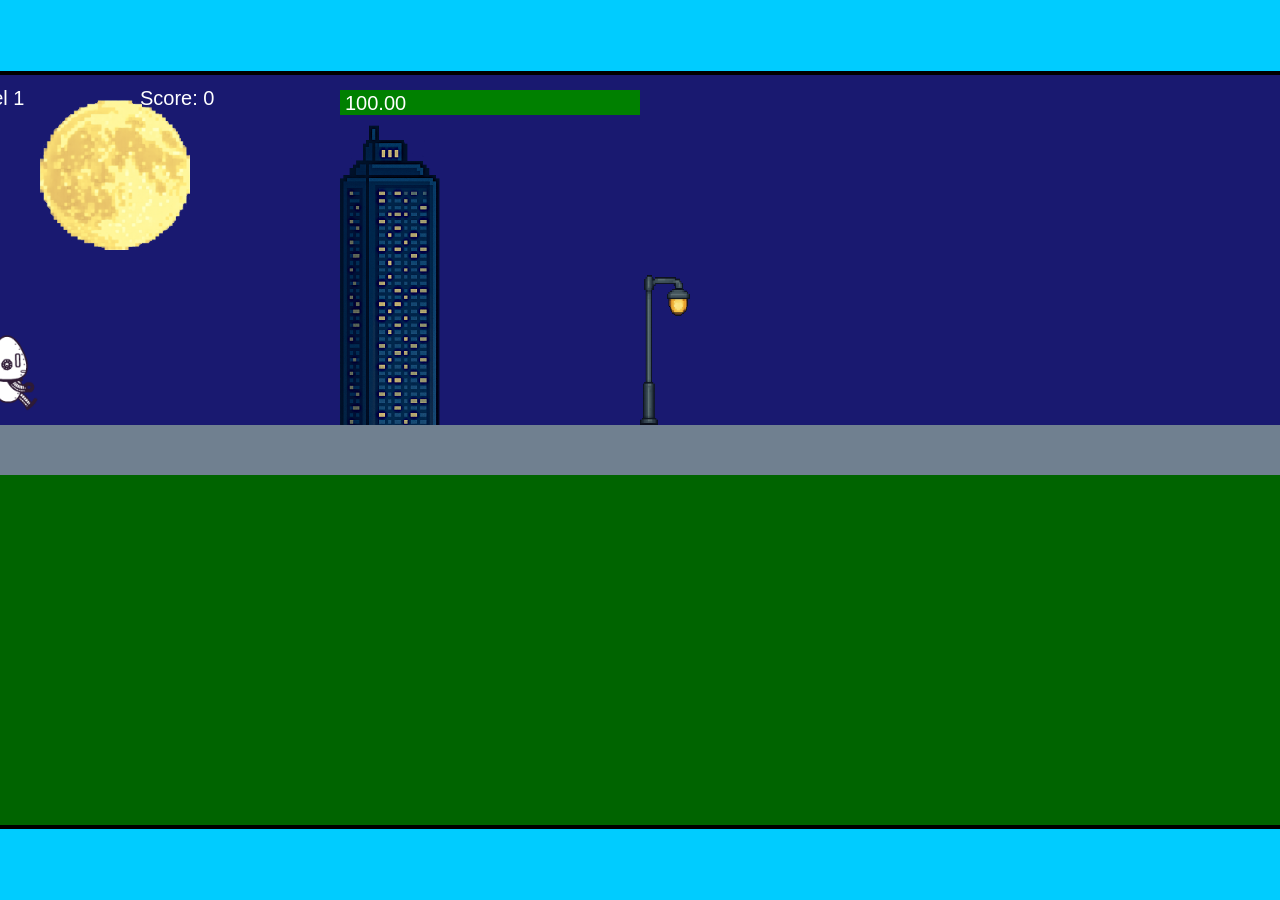
<file: fsd-projects/runtime/index.html>
<!DOCTYPE html>
<html lang="en">
  <head>
    <meta charset="UTF-8" />
    <meta name="viewport" content="width=device-width, initial-scale=1.0" />
    <title>Runtime Neo</title>
    <link rel="stylesheet" href="runtime.css" />
    <script src="https://code.jquery.com/jquery-3.1.0.js"></script>
    <script src="setup.js"></script>
    <script src="levels.js"></script>
    <script src="scenery.js"></script>
    <script src="student.js"></script>
    <script src="main.js"></script>
  </head>
  <body id="body">
    <canvas id="gameCanvas" width="1400" height="750"></canvas>
    <img id="player" src="images/halle.png" />
    <img id="projectile" src="images/projectile.png" />
    <img id="basicPlatform" src="images/interactable/basicPlatform.png" />
    <img id="spikes" src="images/interactable/spikes.png" />
    <img id="bug" src="images/interactable/bug.png" />
    <img id="healthUp" src="images/interactable/healthUp.png" />
    <img id="flag" src="images/interactable/flag.png" />
    <img id="moon" src="images/backgrounds/moon.png" />
    <img id="building" src="images/backgrounds/building.png" />
    <img id="lamp" src="images/backgrounds/lamp.png" />
  </body>
</html>
</file>
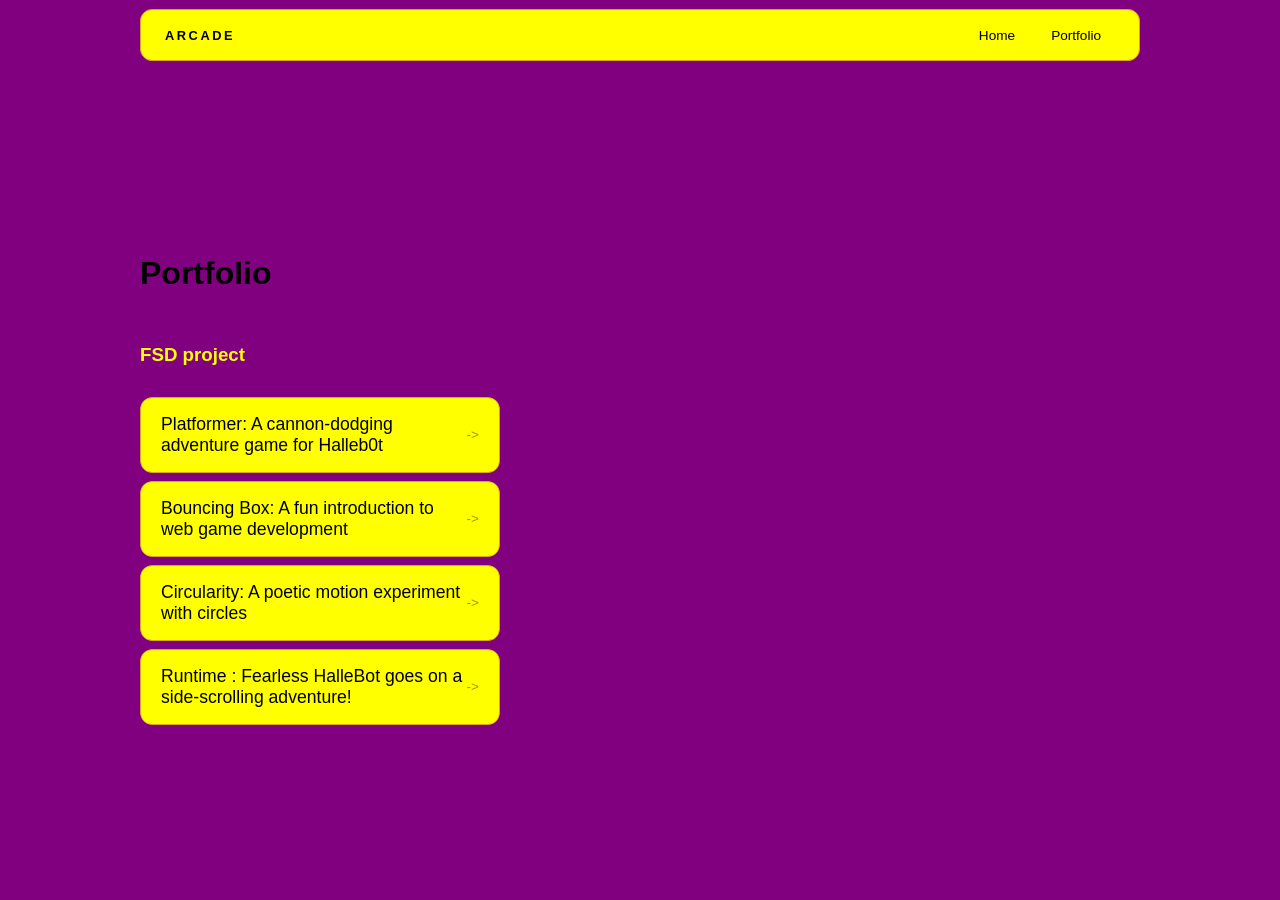
<file: portfolio.html>
<!DOCTYPE html>
<html>
<head>
  <title>Very cool portfolio</title>
  <link rel="stylesheet" href = "style.css" />
</head>
<body>
<!--All content goes here--!>
<div id="all-contents">
<nav>
  <h1>Arcade</h1>
  <ul id="nav-ul">
    <li class="nav-li">
      <a href="index.html">Home</a>
    </li>
    <li class="nav-li">
      <a href="portfolio.html">Portfolio</a>
    </li>
  </ul>
</nav>

<main>
<div class="content">
 <h1>Portfolio</h1>
<h3>FSD project</h3>
<ul id="portfolio">
<li>
<a href="fsd-projects/platformer/">Platformer: A cannon-dodging adventure game for Halleb0t</a>
</li>
<li>
<a href="fsd-projects/bouncing-box/">Bouncing Box: A fun introduction to web game development</a>
</li>
<li>
<a href="fsd-projects/circularity/">Circularity: A poetic motion experiment with circles</a>
</li>
<li>
<a href="fsd-projects/runtime/">Runtime : Fearless HalleBot goes on a side-scrolling adventure!</a>
</li>
</ul>

<!--ASD Projects will go here--!>

</div>
</main>

<div>
</body>
</html>
</file>
<file: fsd-projects/runtime/runtime.css>
/* runtime.css */
/* Styles for Runtime Neo auto-runner game */

img {
  display: none;
}

#gameCanvas {
  position: absolute;
  border: 4px solid #000;
  top: 50%;
  left: 50%;
  transform: translate(-50%, -50%);
}

body {
  margin: 0;
  background-color: #00ccff;
  font-family: Arial, sans-serif;
  text-align: center;
  overflow: hidden;
}
</file>
<file: style.css>
* {
  box-sizing: border-box;
}
#all-contents {
  max-width: 1000px;
  margin: auto;
}
body {
  background-color: purple;
  color: #000;
  padding: 1px;
  font-family: Arial, Helvetica, sans-serif;
}
main {
  display: grid;
  grid-template-columns: minmax(220px, 1fr) minmax(420px, 1.6fr);
  align-items: center;
  min-height: calc(100vh - 160px);
  gap: clamp(32px, 5vw, 80px);
  color: yellow;
}

.sidebar {
  width: 100%;
}

.content {
  display: flex;
  flex-direction: column;
  align-items: flex-start;
  gap: 12px;
}
h2 {
  margin: 0;
  font-size: clamp(2rem, 5vw, 3.5rem);
  line-height: 0.9;
  font-weight: 900;
  letter-spacing: -0.04em;
  text-transform: uppercase;
  color: black;
}

.content > p {
  margin: 0;
  font-size: 0.9rem;
  text-transform: uppercase;
  letter-spacing: 0.15em;
  line-height: 1.4;
  color: black;
  background-color: purple;
}
#interests {
  margin-top: 32px;
  width: 100%;
  color: black;
  border: 3px solid goldenrod;
}

#interests ul {
  list-style: none;
  margin: 0;
  padding: 0;
  display: flex;
  flex-wrap: wrap;
  gap: 8px;
}

#interests h3 {
  color: black;
}

#interests li {
  color: black;
  font-size: 1rem;
  font-weight: 600;
  padding: 10px 20px;
  background: yellow;
  border: 3px solid goldenrod;
  border-radius: 100px;
  transition:
    background 0.25s ease,
    color 0.25s ease,
    transform 0.25s ease;
  cursor: default;
}

#interests li:hover {
  background: black;
  color: white;
  border-color: #000;
  transform: translateY(-2px);
}

.sidebar-img {
  width: 100%;
  max-width: 200px;
  aspect-ratio: 4 / 4;
  margin: 10px;
  object-fit: cover;
  display: block;
  border-radius: 16px;
  filter: grayscale(0%);
  box-shadow: 0 8px 30px rgba(0, 0, 0, 0.12);
  transition:
    filter 0.4s ease,
    transform 0.4s ease,
    box-shadow 0.4s ease;
}

.sidebar-img:hover {
  filter: grayscale(0%);
  transform: translateY(-4px);
  box-shadow: 0 16px 40px rgba(0, 0, 0, 0.18);
}
nav {
  display: flex;
  justify-content: space-between;
  align-items: center;
  margin-bottom: 48px;
  padding: 16px 24px;
  background: yellow;
  border: 1px solid goldenrod;
  border-radius: 12px;
}

nav h1 {
  margin: 0;
  font-size: 0.8rem;
  font-weight: 700;
  text-transform: uppercase;
  letter-spacing: 0.2em;
  color: black;
}

#nav-ul {
  list-style: none;
  display: flex;
  gap: 8px;
  margin: 0;
  padding: 0;
}

.nav-li a {
  color: black;
  text-decoration: none;
  font-size: 0.85rem;
  font-weight: 500;
  padding: 6px 14px;
  border-radius: 8px;
  transition:
    background 0.25s ease,
    color 0.25s ease;
}

.nav-li a:hover {
  background: black;
  color: white;
}
nav h1 {
  color: black;
}

.content h1 {
  color: black;
}

#portfolio {
  list-style: none;
  margin: 0;
  padding: 0;
  width: 100%;
  display: flex;
  flex-direction: column;
  gap: 8px;
}

#portfolio li {
  border-radius: 12px;
  overflow: hidden;
}

#portfolio a {
  display: flex;
  justify-content: space-between;
  align-items: center;
  text-decoration: none;
  color: black;
  padding: 16px 20px;
  font-size: 1.1rem;
  font-weight: 500;
  background: yellow;
  border: 1px solid goldenrod;
  border-radius: 12px;
  transition:
    background 0.25s ease,
    color 0.25s ease,
    transform 0.25s ease;
}

#portfolio a:hover {
  background: #000;
  color: #fff;
  transform: translateX(4px);
}

#portfolio a::after {
  content: "->";
  font-size: 0.85rem;
  opacity: 0.4;
  transition: opacity 0.25s ease;
  white-space: nowrap;
}

#portfolio a:hover::after {
  opacity: 1;
}
</file>
